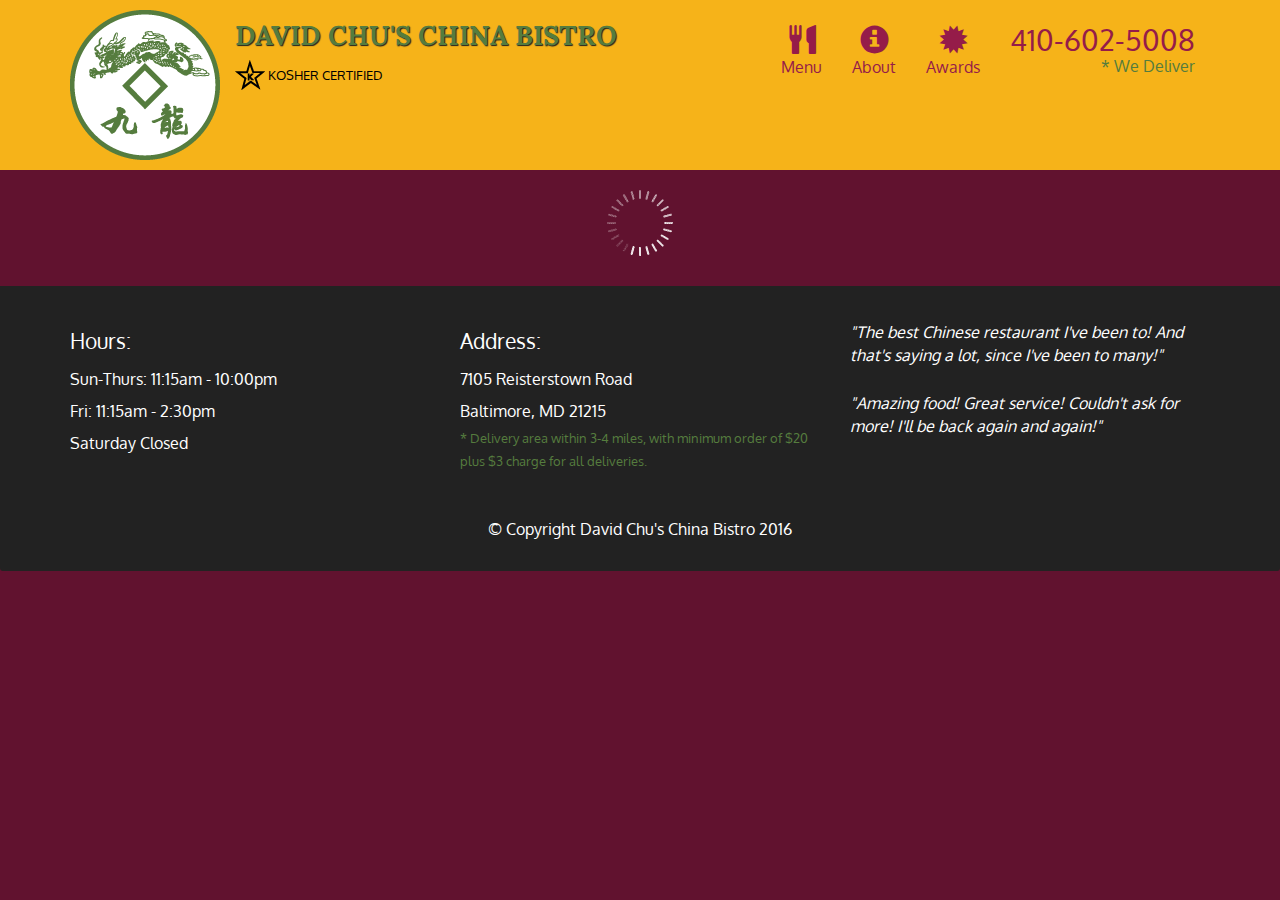
<file: assignment5/index.html>
<!doctype html>
<html lang="en">
  <head>
    <meta charset="utf-8">
    <meta http-equiv="X-UA-Compatible" content="IE=edge">
    <meta name="viewport" content="width=device-width, initial-scale=1">
    <title>David Chu's China Bistro</title>
    <link rel="stylesheet" href="css/bootstrap.min.css">
    <link rel="stylesheet" href="css/styles.css">
    <link href='https://fonts.googleapis.com/css?family=Oxygen:400,300,700' rel='stylesheet' type='text/css'>
    <link href='https://fonts.googleapis.com/css?family=Lora' rel='stylesheet' type='text/css'>
  </head>
<body>
  <header>
    <nav id="header-nav" class="navbar navbar-default">
      <div class="container">
        <div class="navbar-header">
          <a href="index.html" class="pull-left visible-md visible-lg">
            <div id="logo-img" alt="Logo image"></div>
          </a>

          <div class="navbar-brand">
            <a href="index.html"><h1>David Chu's China Bistro</h1></a>
            <p>
              <img src="images/star-k-logo.png" alt="Kosher certification">
              <span>Kosher Certified</span>
            </p>
          </div>

          <button id="navbarToggle" type="button" class="navbar-toggle collapsed" data-toggle="collapse" data-target="#collapsable-nav" aria-expanded="false">
            <span class="sr-only">Toggle navigation</span>
            <span class="icon-bar"></span>
            <span class="icon-bar"></span>
            <span class="icon-bar"></span>
          </button>
        </div>
        
        <div id="collapsable-nav" class="collapse navbar-collapse">
           <ul id="nav-list" class="nav navbar-nav navbar-right">
            <li id="navHomeButton" class="visible-xs active">
              <a href="index.html">
                <span class="glyphicon glyphicon-home"></span> Home</a>
            </li>
            <li id="navMenuButton">
              <a href="#" onclick="$dc.loadMenuCategories();">
                <span class="glyphicon glyphicon-cutlery"></span><br class="hidden-xs"> Menu</a>
            </li>
            <li>
              <a href="#">
                <span class="glyphicon glyphicon-info-sign"></span><br class="hidden-xs"> About</a>
            </li>
            <li>
              <a href="#">
                <span class="glyphicon glyphicon-certificate"></span><br class="hidden-xs"> Awards</a>
            </li>
            <li id="phone" class="hidden-xs">
              <a href="tel:410-602-5008">
                <span>410-602-5008</span></a><div>* We Deliver</div>
            </li>
          </ul><!-- #nav-list -->
        </div><!-- .collapse .navbar-collapse -->
      </div><!-- .container -->
    </nav><!-- #header-nav -->
  </header>

  <div id="call-btn" class="visible-xs">
    <a class="btn" href="tel:410-602-5008">
    <span class="glyphicon glyphicon-earphone"></span>
    410-602-5008
    </a>
  </div>
  <div id="xs-deliver" class="text-center visible-xs">* We Deliver</div>

  <div id="main-content" class="container"></div>

  <footer class="panel-footer">
    <div class="container">
      <div class="row">
        <section id="hours" class="col-sm-4">
          <span>Hours:</span><br>
          Sun-Thurs: 11:15am - 10:00pm<br>
          Fri: 11:15am - 2:30pm<br>
          Saturday Closed
          <hr class="visible-xs">
        </section>
        <section id="address" class="col-sm-4">
          <span>Address:</span><br>
          7105 Reisterstown Road<br>
          Baltimore, MD 21215
          <p>* Delivery area within 3-4 miles, with minimum order of $20 plus $3 charge for all deliveries.</p>
          <hr class="visible-xs">
        </section>
        <section id="testimonials" class="col-sm-4">
          <p>"The best Chinese restaurant I've been to! And that's saying a lot, since I've been to many!"</p>
          <p>"Amazing food! Great service! Couldn't ask for more! I'll be back again and again!"</p>
        </section>
      </div>
      <div class="text-center">&copy; Copyright David Chu's China Bistro 2016</div>
    </div>
  </footer>

  <!-- jQuery (Bootstrap JS plugins depend on it) -->
  <script src="js/jquery-2.1.4.min.js"></script>
  <script src="js/bootstrap.min.js"></script>
  <script src="js/ajax-utils.js"></script>
  <script src="js/script.js"></script>
</body>
</html>
</file>
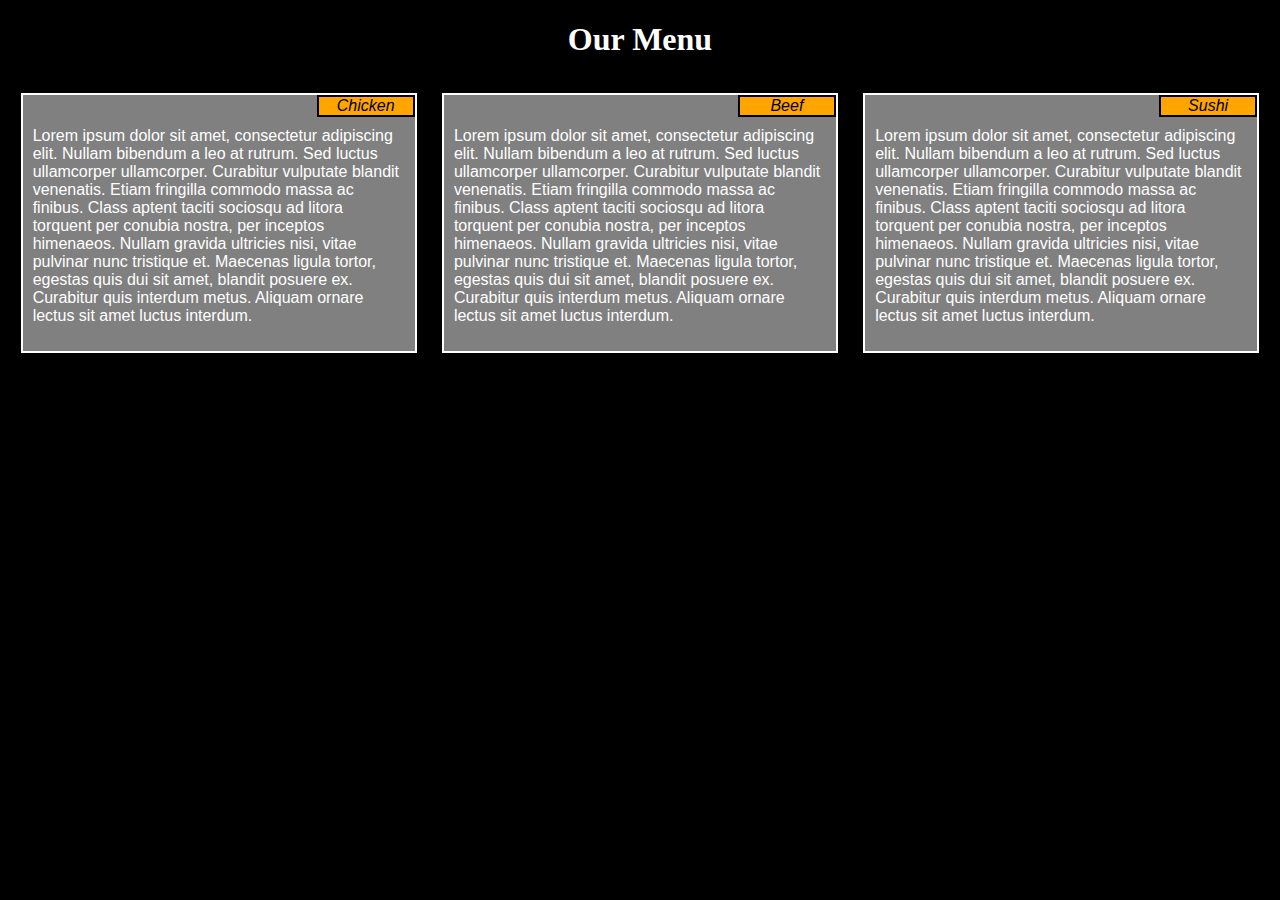
<file: module2-solution/index.html>
<!DOCTYPE html>
<html>
<head>
	<meta charset="utf-8">
	<meta charset="viewport" content="width=device-width, initial-scale=1">
	<title>Our Menu</title>
	<link rel="stylesheet" type="text/css" href="css/css.css">
</head>
<body>
<h1>Our Menu</h1>

<div class="row">
	<div class="col-md-4 col-sm-6 col-xs-12 "><span id="p2">Chicken</span><p id="p1">Lorem ipsum dolor sit amet, consectetur adipiscing elit. Nullam bibendum a leo at rutrum. Sed luctus ullamcorper ullamcorper. Curabitur vulputate blandit venenatis. Etiam fringilla commodo massa ac finibus. Class aptent taciti sociosqu ad litora torquent per conubia nostra, per inceptos himenaeos. Nullam gravida ultricies nisi, vitae pulvinar nunc tristique et. Maecenas ligula tortor, egestas quis dui sit amet, blandit posuere ex. Curabitur quis interdum metus. Aliquam ornare lectus sit amet luctus interdum.</p></div>
	<div class="col-md-4 col-sm-6 col-xs-12"><span id="p2">Beef</span><p id="p1">Lorem ipsum dolor sit amet, consectetur adipiscing elit. Nullam bibendum a leo at rutrum. Sed luctus ullamcorper ullamcorper. Curabitur vulputate blandit venenatis. Etiam fringilla commodo massa ac finibus. Class aptent taciti sociosqu ad litora torquent per conubia nostra, per inceptos himenaeos. Nullam gravida ultricies nisi, vitae pulvinar nunc tristique et. Maecenas ligula tortor, egestas quis dui sit amet, blandit posuere ex. Curabitur quis interdum metus. Aliquam ornare lectus sit amet luctus interdum.</p></div>
	<div class="col-md-4 col-sm-12 col-xs-12"><span id="p2">Sushi</span><p id="p1">Lorem ipsum dolor sit amet, consectetur adipiscing elit. Nullam bibendum a leo at rutrum. Sed luctus ullamcorper ullamcorper. Curabitur vulputate blandit venenatis. Etiam fringilla commodo massa ac finibus. Class aptent taciti sociosqu ad litora torquent per conubia nostra, per inceptos himenaeos. Nullam gravida ultricies nisi, vitae pulvinar nunc tristique et. Maecenas ligula tortor, egestas quis dui sit amet, blandit posuere ex. Curabitur quis interdum metus. Aliquam ornare lectus sit amet luctus interdum.</p></div>
</div>
</body>
</html>
</file>
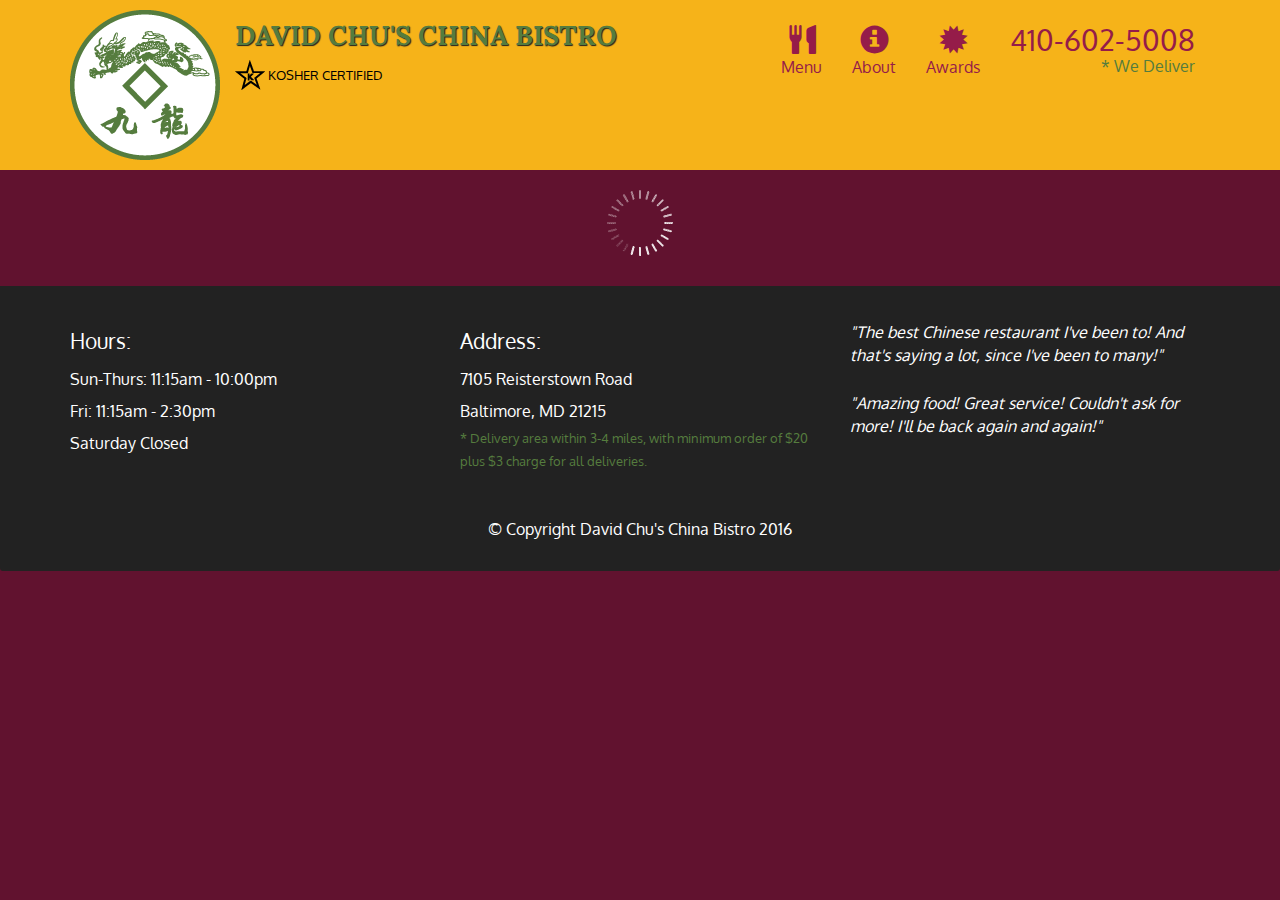
<file: module5-solution/index.html>
<!doctype html>
<html lang="en">
  <head>
    <meta charset="utf-8">
    <meta http-equiv="X-UA-Compatible" content="IE=edge">
    <meta name="viewport" content="width=device-width, initial-scale=1">
    <title>David Chu's China Bistro</title>
    <link rel="stylesheet" href="css/bootstrap.min.css">
    <link rel="stylesheet" href="css/styles.css">
    <link href='https://fonts.googleapis.com/css?family=Oxygen:400,300,700' rel='stylesheet' type='text/css'>
    <link href='https://fonts.googleapis.com/css?family=Lora' rel='stylesheet' type='text/css'>
  </head>
<body>
  <header>
    <nav id="header-nav" class="navbar navbar-default">
      <div class="container">
        <div class="navbar-header">
          <a href="index.html" class="pull-left visible-md visible-lg">
            <div id="logo-img" alt="Logo image"></div>
          </a>

          <div class="navbar-brand">
            <a href="index.html"><h1>David Chu's China Bistro</h1></a>
            <p>
              <img src="images/star-k-logo.png" alt="Kosher certification">
              <span>Kosher Certified</span>
            </p>
          </div>

          <button id="navbarToggle" type="button" class="navbar-toggle collapsed" data-toggle="collapse" data-target="#collapsable-nav" aria-expanded="false">
            <span class="sr-only">Toggle navigation</span>
            <span class="icon-bar"></span>
            <span class="icon-bar"></span>
            <span class="icon-bar"></span>
          </button>
        </div>
        
        <div id="collapsable-nav" class="collapse navbar-collapse">
           <ul id="nav-list" class="nav navbar-nav navbar-right">
            <li id="navHomeButton" class="visible-xs active">
              <a href="index.html">
                <span class="glyphicon glyphicon-home"></span> Home</a>
            </li>
            <li id="navMenuButton">
              <a href="#" onclick="$dc.loadMenuCategories();">
                <span class="glyphicon glyphicon-cutlery"></span><br class="hidden-xs"> Menu</a>
            </li>
            <li>
              <a href="#">
                <span class="glyphicon glyphicon-info-sign"></span><br class="hidden-xs"> About</a>
            </li>
            <li>
              <a href="#">
                <span class="glyphicon glyphicon-certificate"></span><br class="hidden-xs"> Awards</a>
            </li>
            <li id="phone" class="hidden-xs">
              <a href="tel:410-602-5008">
                <span>410-602-5008</span></a><div>* We Deliver</div>
            </li>
          </ul><!-- #nav-list -->
        </div><!-- .collapse .navbar-collapse -->
      </div><!-- .container -->
    </nav><!-- #header-nav -->
  </header>

  <div id="call-btn" class="visible-xs">
    <a class="btn" href="tel:410-602-5008">
    <span class="glyphicon glyphicon-earphone"></span>
    410-602-5008
    </a>
  </div>
  <div id="xs-deliver" class="text-center visible-xs">* We Deliver</div>

  <div id="main-content" class="container"></div>

  <footer class="panel-footer">
    <div class="container">
      <div class="row">
        <section id="hours" class="col-sm-4">
          <span>Hours:</span><br>
          Sun-Thurs: 11:15am - 10:00pm<br>
          Fri: 11:15am - 2:30pm<br>
          Saturday Closed
          <hr class="visible-xs">
        </section>
        <section id="address" class="col-sm-4">
          <span>Address:</span><br>
          7105 Reisterstown Road<br>
          Baltimore, MD 21215
          <p>* Delivery area within 3-4 miles, with minimum order of $20 plus $3 charge for all deliveries.</p>
          <hr class="visible-xs">
        </section>
        <section id="testimonials" class="col-sm-4">
          <p>"The best Chinese restaurant I've been to! And that's saying a lot, since I've been to many!"</p>
          <p>"Amazing food! Great service! Couldn't ask for more! I'll be back again and again!"</p>
        </section>
      </div>
      <div class="text-center">&copy; Copyright David Chu's China Bistro 2016</div>
    </div>
  </footer>

  <!-- jQuery (Bootstrap JS plugins depend on it) -->
  <script src="js/jquery-2.1.4.min.js"></script>
  <script src="js/bootstrap.min.js"></script>
  <script src="js/ajax-utils.js"></script>
  <script src="js/script.js"></script>
</body>
</html>
</file>
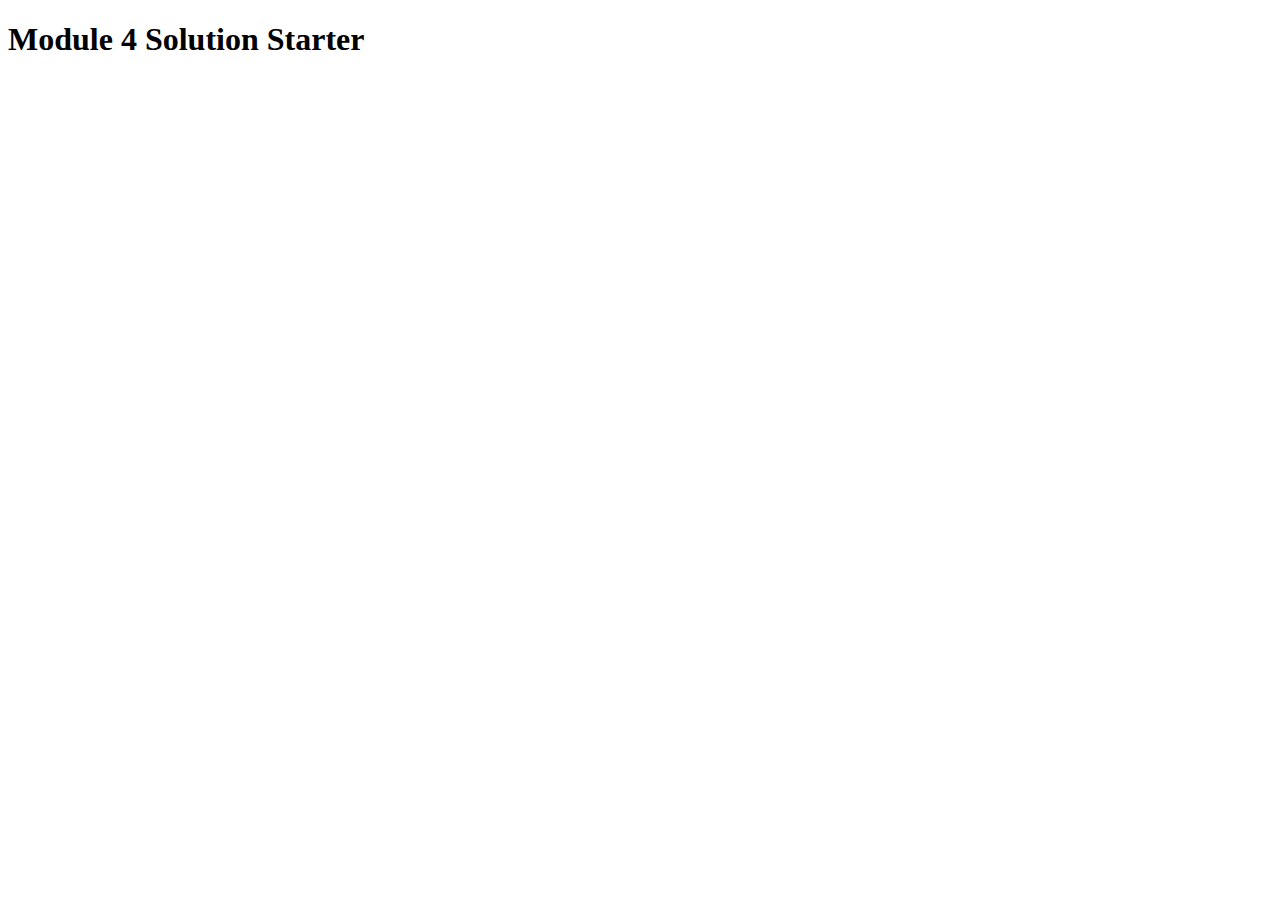
<file: module4-solution/index3.html>
<!DOCTYPE html>
<html>
<head>
  <meta charset="utf-8">
  <title>Module 4 Solution Starter</title>
  <script>
    var names = []; // DO NOT REMOVE
  </script>
  <script src="js/speakhello.js"></script>
  <script src="js/speakgoodbye.js"></script>
  <script src="js/script.js"></script>
</head>
<body>
  <h1>Module 4 Solution Starter</h1>
</body>
</html>
</file>
<file: assignment5/css/styles.css>
body {
  font-size: 16px;
  color: #fff;
  background-color: #61122f;
  font-family: 'Oxygen', sans-serif;
}

/** HEADER **/
#header-nav {
  background-color: #f6b319;
  border-radius: 0;
  border: 0;
}

#logo-img {
  background: url('../images/restaurant-logo_large.png') no-repeat;
  width: 150px;
  height: 150px;
  margin: 10px 15px 10px 0;
}

.navbar-brand {
  padding-top: 25px;
}
.navbar-brand h1 { /* Restaurant name */
  font-family: 'Lora', serif;
  color: #557c3e;
  font-size: 1.5em;
  text-transform: uppercase;
  font-weight: bold;
  text-shadow: 1px 1px 1px #222;
  margin-top: 0;
  margin-bottom: 0;
  line-height: .75;
}
.navbar-brand a:hover, .navbar-brand a:focus {
  text-decoration: none;
}
.navbar-brand p { /* Kosher cert */
  color: #000;
  text-transform: uppercase;
  font-size: .7em;
  margin-top: 15px;
}
.navbar-brand p span { /* Star-K */
  vertical-align: middle;
}

#nav-list {
  margin-top: 10px;
}
#nav-list a {
  color: #951C49;
  text-align: center;
}
#nav-list a:hover {
  background: #E7E7E7;
}
#nav-list a span {
  font-size: 1.8em;
}

#phone {
  margin-top: 5px;
}
#phone a { /* Phone number */
  text-align: right;
  padding-bottom: 0;
}
#phone div { /* We Deliver */
  color: #557c3e;
  text-align: right;
  padding-right: 15px;
}

.navbar-header button.navbar-toggle, .navbar-header .icon-bar {
  border: 1px solid #61122f;
}
.navbar-header button.navbar-toggle {
  clear: both;
  margin-top: -30px;
}
/* END HEADER */

/* FOOTER */
.panel-footer {
  margin-top: 30px;
  padding-top: 35px;
  padding-bottom: 30px;
  background-color: #222;
  border-top: 0;
}
.panel-footer div.row {
  margin-bottom: 35px;
}
#hours, #address {
  line-height: 2;
}
#hours > span, #address > span {
  font-size: 1.3em;
}
#address p {
  color: #557c3e;
  font-size: .8em;
  line-height: 1.8;
}
#testimonials {
  font-style: italic;
}
#testimonials p:nth-child(2) {
  margin-top: 25px;
}
/* END FOOTER */



/* HOME PAGE */
.container .jumbotron {
  box-shadow: 0 0 50px #3F0C1F;
  border: 2px solid #3F0C1F;
}

#menu-tile, #specials-tile, #map-tile {
  height: 250px;
  width: 100%;
  margin-bottom: 15px;
  position: relative;
  border: 2px solid #3F0C1F;
  overflow: hidden;
}
#menu-tile:hover, #specials-tile:hover, #map-tile:hover {
  box-shadow: 0 1px 5px 1px #cccccc;
}
#menu-tile {
  background: url('../images/menu-tile.jpg') no-repeat;
  background-position: center;
}
#specials-tile {
  background: url('../images/specials-tile.jpg') no-repeat;
  background-position: center;
}
#menu-tile span, #specials-tile span, #map-tile span {
  position: absolute;
  bottom: 0;
  right: 0;
  width: 100%;
  text-align: center;
  font-size: 1.6em;
  text-transform: uppercase;
  background-color: #000;
  color: #fff;
  opacity: .8;
}
/* END HOME PAGE */

/* MENU CATEGORIES PAGE */
.category-tile { 
  position: relative;
  border: 2px solid #3F0C1F;
  overflow: hidden;
  width: 200px;
  height: 200px;
  margin: 0 auto 15px;
}
.category-tile span {
  position: absolute;
  bottom: 0;
  right: 0;
  width: 100%;
  text-align: center;
  font-size: 1.2em;
  text-transform: uppercase;
  background-color: #000;
  color: #fff;
  opacity: .8;
}
.category-tile:hover {
  box-shadow: 0 1px 5px 1px #cccccc;
}

#menu-categories-title + div {
  margin-bottom: 50px;
}
/* END MENU CATEGORIES PAGE */

/* SINGLE CATEGORY PAGE */
.menu-item-tile {
  margin-bottom: 25px;
}
.menu-item-tile hr {
  width: 80%;
}
.menu-item-tile .menu-item-price {
  font-size: 1.1em;
  text-align: right;
  margin-top: -15px;
  margin-right: -15px;
}
.menu-item-tile .menu-item-price span {
  font-size: .6em;
}
.menu-item-photo {
  position: relative;
  border: 2px solid #3F0C1F; 
  overflow: hidden;
  padding: 0;
  margin-right: -15px;
  margin-left: auto;
  margin-bottom: 20px;
  max-width: 250px;
}
.menu-item-photo div {
  position: absolute;
  bottom: 0;
  right: 0;
  width: 80px;
  background-color: #557c3e;
  text-align: center;
}
.menu-item-description {
  padding-right: 30px;
}
h3.menu-item-title {
  margin: 0 0 10px;
}
.menu-item-details {
  font-size: .9em;
  font-style: italic;
}
/* END SINGLE CATEGORY PAGE */


/********** Large devices only **********/
@media (min-width: 1200px) {
  .container .jumbotron {
    background: url('../images/jumbotron_1200.jpg') no-repeat;
    height: 675px;
  }
}

/********** Medium devices only **********/
@media (min-width: 992px) and (max-width: 1199px) {
  /* Header */
  #logo-img {
    background: url('../images/restaurant-logo_medium.png') no-repeat;
    width: 100px;
    height: 100px;
    margin: 5px 5px 5px 0;
  }
  /* End Header */

  /* Home Page */
  .container .jumbotron {
    background: url('../images/jumbotron_992.jpg') no-repeat;
    height: 558px;
  }
  /* End Home Page */
}

/********** Small devices only **********/
@media (min-width: 768px) and (max-width: 991px) {
  /* Home Page */
  .container .jumbotron {
    background: url('../images/jumbotron_768.jpg') no-repeat;
    height: 432px;
  }
  /* End Home Page */
}

/********** Extra small devices only **********/
@media (max-width: 767px) {
  /* Header */
  .navbar-brand {
    padding-top: 10px;
    height: 80px;
  }
  .navbar-brand h1 { /* Restaurant name */
    padding-top: 10px;
    font-size: 5vw; /* 1vw = 1% of viewport width */
  }
  .navbar-brand p { /* Kosher cert */
    font-size: .6em;
    margin-top: 12px;
  }
  .navbar-brand p img { /* Star-K */
    height: 20px;
  }

  #collapsable-nav a { /* Collapsed nav menu text */
    font-size: 1.2em;
  }
  #collapsable-nav a span { /* Collapsed nav menu glyph */
    font-size: 1em;
    margin-right: 5px;
  }

  #call-btn > a {
    font-size: 1.5em;
    display: block;
    margin: 0 20px;
    padding: 10px;
    border: 2px solid #fff;
    background-color: #f6b319;
    color: #951c49;
  }
  #xs-deliver {
    margin-top: 5px;
    font-size: .7em;
    letter-spacing: .1em;
    text-transform: uppercase;
  }
  /* End Header */

  /* Footer */
  .panel-footer section {
    margin-bottom: 30px;
    text-align: center;
  }
  .panel-footer section:nth-child(3) {
    margin-bottom: 0; /* margin already exists on the whole row */
  }
  .panel-footer section hr {
    width: 50%;
  }
  /* End Footer */

  /* Home Page */
  .container .jumbotron {
    margin-top: 30px;
    padding: 0;
  }
  #menu-tile, #specials-tile {
    width: 360px;
    margin: 0 auto 15px;
  }

  .menu-item-photo {
    margin-right: auto;
  }
  .menu-item-tile .menu-item-price {
    text-align: center;
  }
  .menu-item-description {
    text-align: center;;
  }
}


/********** Super extra small devices Only :-) (e.g., iPhone 4) **********/
@media (max-width: 479px) {
  /* Header */
  .navbar-brand h1 { /* Restaurant name */
    padding-top: 5px;
    font-size: 6vw;
  }
  /* End Header */
  
  /* Home page */
  #menu-tile, #specials-tile {
    width: 280px;
    margin: 0 auto 15px;
  }

  .col-xxs-12 {
    position: relative;
    min-height: 1px;
    padding-right: 15px;
    padding-left: 15px;
    float: left;
    width: 100%;
  }
}
</file>
<file: module2-solution/css/css.css>
* {
			box-sizing: border-box;
		}
		body {
			background: black;
		}
		h1 {
			color: white;
			text-align: center;
		}
		#p1 {
			width: 100%;
			height: auto;
			clear: right;
			padding: 10px;
			font-family: Arial, Helvetica, sans-serif;
			color: white;
		}
		#p2 {
			background-color: orange;
			border: 2px solid black;
			width: 25%;
			text-align: center;
			font-weight: bold;
			float: right;
			font-family: Impact, Charcoal, sans-serif;
			color: #0000000;
			font-style: italic;
			font-weight: normal;
		}
		.row {
			width: 100%;
		
		}
		@media (min-width: 992px) {
			.col-md-4 {
				float: left;
				border: 2px solid white;
				margin: 1%;
				background-color: grey;
			}
			.col-md-4 {
				width: 31.33%;
			}
		}
		@media (min-width: 768px) and (max-width: 991px) {
			.col-sm-6, .col-sm-12 {
				float: left;
				border: 2px solid white;
				margin: 5%;
				background-color: grey;
			}
			.col-sm-6 {
				width: 40%;
			}
			.col-sm-12 {
				width: 90%;
			}
		}
		@media (max-width: 767px) {
			.col-xs-12 {
				float: left;
				border: 2px solid white;
				margin: 5%;
				background-color: grey;
			}
			.col-xs-12 {
				width: 90%;
			}
		}
</file>
<file: module5-solution/css/styles.css>
body {
  font-size: 16px;
  color: #fff;
  background-color: #61122f;
  font-family: 'Oxygen', sans-serif;
}

/** HEADER **/
#header-nav {
  background-color: #f6b319;
  border-radius: 0;
  border: 0;
}

#logo-img {
  background: url('../images/restaurant-logo_large.png') no-repeat;
  width: 150px;
  height: 150px;
  margin: 10px 15px 10px 0;
}

.navbar-brand {
  padding-top: 25px;
}
.navbar-brand h1 { /* Restaurant name */
  font-family: 'Lora', serif;
  color: #557c3e;
  font-size: 1.5em;
  text-transform: uppercase;
  font-weight: bold;
  text-shadow: 1px 1px 1px #222;
  margin-top: 0;
  margin-bottom: 0;
  line-height: .75;
}
.navbar-brand a:hover, .navbar-brand a:focus {
  text-decoration: none;
}
.navbar-brand p { /* Kosher cert */
  color: #000;
  text-transform: uppercase;
  font-size: .7em;
  margin-top: 15px;
}
.navbar-brand p span { /* Star-K */
  vertical-align: middle;
}

#nav-list {
  margin-top: 10px;
}
#nav-list a {
  color: #951C49;
  text-align: center;
}
#nav-list a:hover {
  background: #E7E7E7;
}
#nav-list a span {
  font-size: 1.8em;
}

#phone {
  margin-top: 5px;
}
#phone a { /* Phone number */
  text-align: right;
  padding-bottom: 0;
}
#phone div { /* We Deliver */
  color: #557c3e;
  text-align: right;
  padding-right: 15px;
}

.navbar-header button.navbar-toggle, .navbar-header .icon-bar {
  border: 1px solid #61122f;
}
.navbar-header button.navbar-toggle {
  clear: both;
  margin-top: -30px;
}
/* END HEADER */

/* FOOTER */
.panel-footer {
  margin-top: 30px;
  padding-top: 35px;
  padding-bottom: 30px;
  background-color: #222;
  border-top: 0;
}
.panel-footer div.row {
  margin-bottom: 35px;
}
#hours, #address {
  line-height: 2;
}
#hours > span, #address > span {
  font-size: 1.3em;
}
#address p {
  color: #557c3e;
  font-size: .8em;
  line-height: 1.8;
}
#testimonials {
  font-style: italic;
}
#testimonials p:nth-child(2) {
  margin-top: 25px;
}
/* END FOOTER */



/* HOME PAGE */
.container .jumbotron {
  box-shadow: 0 0 50px #3F0C1F;
  border: 2px solid #3F0C1F;
}

#menu-tile, #specials-tile, #map-tile {
  height: 250px;
  width: 100%;
  margin-bottom: 15px;
  position: relative;
  border: 2px solid #3F0C1F;
  overflow: hidden;
}
#menu-tile:hover, #specials-tile:hover, #map-tile:hover {
  box-shadow: 0 1px 5px 1px #cccccc;
}
#menu-tile {
  background: url('../images/menu-tile.jpg') no-repeat;
  background-position: center;
}
#specials-tile {
  background: url('../images/specials-tile.jpg') no-repeat;
  background-position: center;
}
#menu-tile span, #specials-tile span, #map-tile span {
  position: absolute;
  bottom: 0;
  right: 0;
  width: 100%;
  text-align: center;
  font-size: 1.6em;
  text-transform: uppercase;
  background-color: #000;
  color: #fff;
  opacity: .8;
}
/* END HOME PAGE */

/* MENU CATEGORIES PAGE */
.category-tile { 
  position: relative;
  border: 2px solid #3F0C1F;
  overflow: hidden;
  width: 200px;
  height: 200px;
  margin: 0 auto 15px;
}
.category-tile span {
  position: absolute;
  bottom: 0;
  right: 0;
  width: 100%;
  text-align: center;
  font-size: 1.2em;
  text-transform: uppercase;
  background-color: #000;
  color: #fff;
  opacity: .8;
}
.category-tile:hover {
  box-shadow: 0 1px 5px 1px #cccccc;
}

#menu-categories-title + div {
  margin-bottom: 50px;
}
/* END MENU CATEGORIES PAGE */

/* SINGLE CATEGORY PAGE */
.menu-item-tile {
  margin-bottom: 25px;
}
.menu-item-tile hr {
  width: 80%;
}
.menu-item-tile .menu-item-price {
  font-size: 1.1em;
  text-align: right;
  margin-top: -15px;
  margin-right: -15px;
}
.menu-item-tile .menu-item-price span {
  font-size: .6em;
}
.menu-item-photo {
  position: relative;
  border: 2px solid #3F0C1F; 
  overflow: hidden;
  padding: 0;
  margin-right: -15px;
  margin-left: auto;
  margin-bottom: 20px;
  max-width: 250px;
}
.menu-item-photo div {
  position: absolute;
  bottom: 0;
  right: 0;
  width: 80px;
  background-color: #557c3e;
  text-align: center;
}
.menu-item-description {
  padding-right: 30px;
}
h3.menu-item-title {
  margin: 0 0 10px;
}
.menu-item-details {
  font-size: .9em;
  font-style: italic;
}
/* END SINGLE CATEGORY PAGE */


/********** Large devices only **********/
@media (min-width: 1200px) {
  .container .jumbotron {
    background: url('../images/jumbotron_1200.jpg') no-repeat;
    height: 675px;
  }
}

/********** Medium devices only **********/
@media (min-width: 992px) and (max-width: 1199px) {
  /* Header */
  #logo-img {
    background: url('../images/restaurant-logo_medium.png') no-repeat;
    width: 100px;
    height: 100px;
    margin: 5px 5px 5px 0;
  }
  /* End Header */

  /* Home Page */
  .container .jumbotron {
    background: url('../images/jumbotron_992.jpg') no-repeat;
    height: 558px;
  }
  /* End Home Page */
}

/********** Small devices only **********/
@media (min-width: 768px) and (max-width: 991px) {
  /* Home Page */
  .container .jumbotron {
    background: url('../images/jumbotron_768.jpg') no-repeat;
    height: 432px;
  }
  /* End Home Page */
}

/********** Extra small devices only **********/
@media (max-width: 767px) {
  /* Header */
  .navbar-brand {
    padding-top: 10px;
    height: 80px;
  }
  .navbar-brand h1 { /* Restaurant name */
    padding-top: 10px;
    font-size: 5vw; /* 1vw = 1% of viewport width */
  }
  .navbar-brand p { /* Kosher cert */
    font-size: .6em;
    margin-top: 12px;
  }
  .navbar-brand p img { /* Star-K */
    height: 20px;
  }

  #collapsable-nav a { /* Collapsed nav menu text */
    font-size: 1.2em;
  }
  #collapsable-nav a span { /* Collapsed nav menu glyph */
    font-size: 1em;
    margin-right: 5px;
  }

  #call-btn > a {
    font-size: 1.5em;
    display: block;
    margin: 0 20px;
    padding: 10px;
    border: 2px solid #fff;
    background-color: #f6b319;
    color: #951c49;
  }
  #xs-deliver {
    margin-top: 5px;
    font-size: .7em;
    letter-spacing: .1em;
    text-transform: uppercase;
  }
  /* End Header */

  /* Footer */
  .panel-footer section {
    margin-bottom: 30px;
    text-align: center;
  }
  .panel-footer section:nth-child(3) {
    margin-bottom: 0; /* margin already exists on the whole row */
  }
  .panel-footer section hr {
    width: 50%;
  }
  /* End Footer */

  /* Home Page */
  .container .jumbotron {
    margin-top: 30px;
    padding: 0;
  }
  #menu-tile, #specials-tile {
    width: 360px;
    margin: 0 auto 15px;
  }

  .menu-item-photo {
    margin-right: auto;
  }
  .menu-item-tile .menu-item-price {
    text-align: center;
  }
  .menu-item-description {
    text-align: center;;
  }
}


/********** Super extra small devices Only :-) (e.g., iPhone 4) **********/
@media (max-width: 479px) {
  /* Header */
  .navbar-brand h1 { /* Restaurant name */
    padding-top: 5px;
    font-size: 6vw;
  }
  /* End Header */
  
  /* Home page */
  #menu-tile, #specials-tile {
    width: 280px;
    margin: 0 auto 15px;
  }

  .col-xxs-12 {
    position: relative;
    min-height: 1px;
    padding-right: 15px;
    padding-left: 15px;
    float: left;
    width: 100%;
  }
}
</file>
